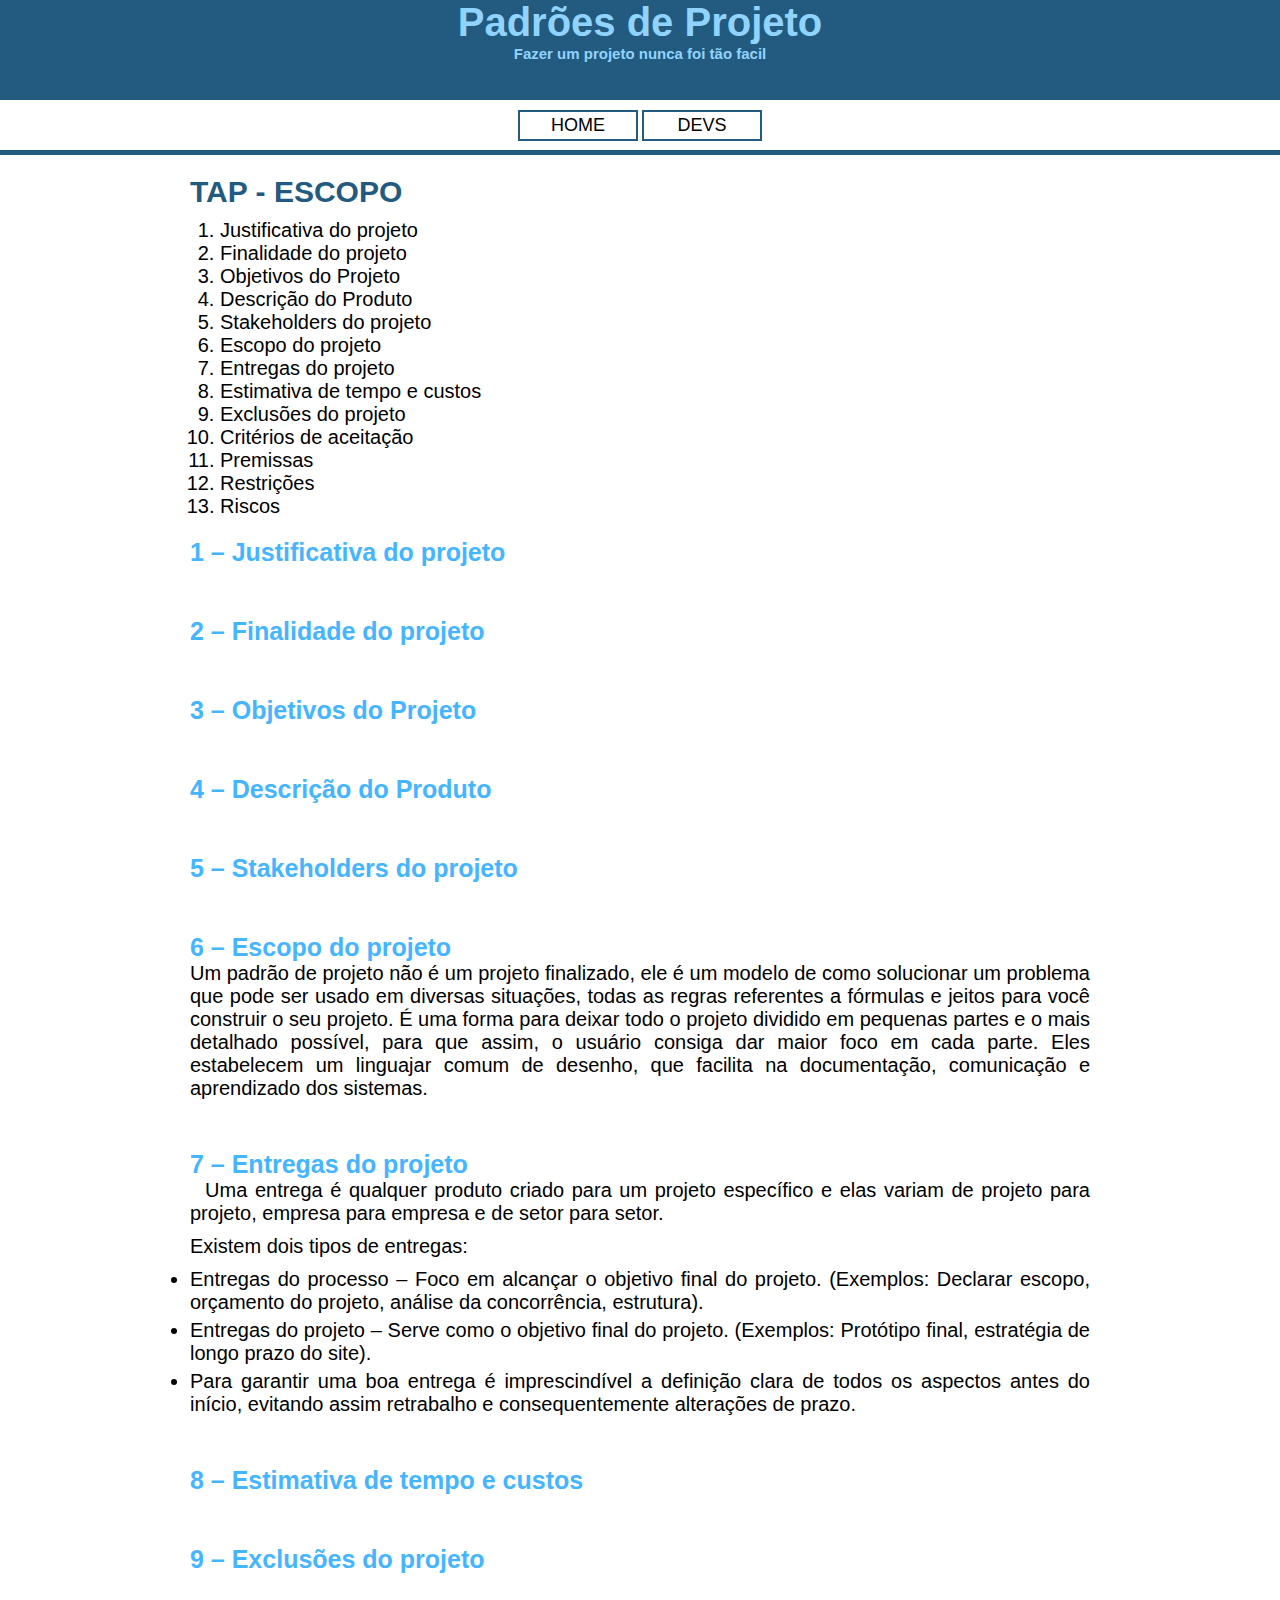
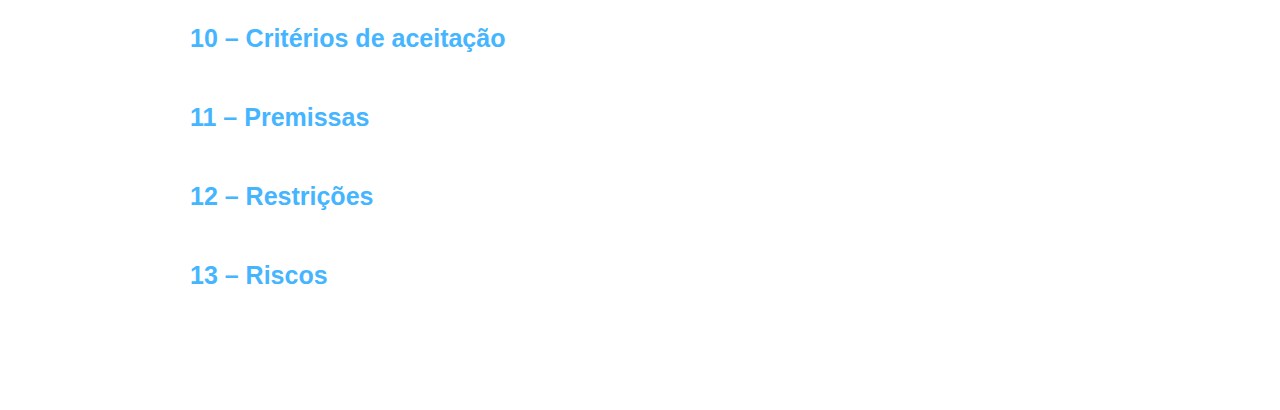
<file: Padroes de Projeto/index.html>
<!DOCTYPE html>
<html lang="pt-br">
<head>
    <meta charset="UTF-8">
    <link rel="stylesheet" href="./css/style.css">
    <title>Padrões de Projeto</title>
</head>

<body>

    <header class="header">
        
        <div class="caixa_titulo">
            <h1 class="titulo">Padrões de Projeto</h1>
            <h2 class="sub_titulo">Fazer um projeto nunca foi tão facil</h2>
        </div>
        <div class="conteudo_header">
            <nav>
                <a href="index.html"><button class="botao">HOME</button></a>
                <a href="devs.html"><button class="botao">DEVS</button></a>
 
            </nav>
        </div>
        <div class="border">

        </div>
  
    </header>  


        <section class="section_01">
            <div class="conteudo ">
                <h1 class="titulo_escopo">TAP - ESCOPO</h1>
                <div class="lista">
                    <ol>
                        <li>Justificativa do projeto</li>
                        <li>Finalidade do projeto</li>
                        <li>Objetivos do Projeto</li>
                        <li>Descrição do Produto</li>
                        <li>Stakeholders do projeto</li>
                        <li>Escopo do projeto</li>
                        <li>Entregas do projeto</li>
                        <li>Estimativa de tempo e custos</li>
                        <li>Exclusões do projeto</li>
                        <li>Critérios de aceitação</li>
                        <li>Premissas</li>
                        <li>Restrições</li>
                        <li>Riscos</li>
                    </ol>
                </div>
                
                <h2 class="sub_titulo_escopo" > 1 – Justificativa do projeto</h2>
                <p></p>
                
                <h2 class="sub_titulo_escopo" > 2 – Finalidade do projeto</h2>
                <p></p>
                
                <h2 class="sub_titulo_escopo" > 3 – Objetivos do Projeto</h2>
                <p></p>
                
                <h2 class="sub_titulo_escopo" > 4 – Descrição do Produto</h2>
                <p></p>

                <h2 class="sub_titulo_escopo" > 5 – Stakeholders do projeto</h2>
                <p></p>
                
                <h2 class="sub_titulo_escopo" > 6 – Escopo do projeto</h2>
                <p>Um padrão de projeto não é um projeto finalizado, ele é um modelo de como solucionar um problema que pode ser usado em diversas situações, todas as regras referentes a fórmulas e jeitos para você construir o seu projeto. É uma forma para deixar todo o projeto dividido em pequenas partes e o mais detalhado possível, para que assim, o usuário consiga dar maior foco em cada parte. Eles estabelecem um linguajar comum de desenho, que facilita na documentação, comunicação e aprendizado dos sistemas.</p>
                
                <h2 class="sub_titulo_escopo" > 7 – Entregas do projeto</h2>
                <p class="texto">&nbsp Uma entrega é qualquer produto criado para um projeto específico e elas variam de projeto para projeto, empresa para empresa e de setor para setor.</p> 
                    <p class="texto"> Existem dois tipos de entregas:</p>  
                    <li class="lista_interna"> Entregas do processo – Foco em alcançar o objetivo final do projeto. (Exemplos: Declarar escopo, orçamento do projeto, análise da concorrência, estrutura).</li>
                    <li class="lista_interna"> Entregas do projeto – Serve como o objetivo final do projeto. (Exemplos: Protótipo final, estratégia de longo prazo do site).</li>
                    <li class="lista_interna"> Para garantir uma boa entrega é imprescindível a definição clara de todos os aspectos antes do início, evitando assim retrabalho e consequentemente alterações de prazo.</li>
                <p></p>
                
                <h2 class="sub_titulo_escopo" > 8 – Estimativa de tempo e custos</h2>
                <p></p>
                
                <h2 class="sub_titulo_escopo" > 9 – Exclusões do projeto</h2>
                <p></p>
            
                <h2 class="sub_titulo_escopo" > 10 – Critérios de aceitação</h2>
                <p></p>
                
                <h2 class="sub_titulo_escopo" > 11 – Premissas</h2>
                <p></p>
                
                <h2 class="sub_titulo_escopo" > 12 – Restrições</h2>
                <p></p>
                
                <h2 class="sub_titulo_escopo" > 13 – Riscos</h2>
                <p></p>
            
            
            
            
            </div>
        </section>



</body>
</html>
</file>
<file: Padroes de Projeto/css/style.css>
*{
    margin: 0px;
    padding: 0px;
}

.caixa_titulo{
    background-color: #225A80;
    height: 100px;
    
}

.titulo{
    text-align: center;
    font-family: -apple-system, BlinkMacSystemFont, 'Segoe UI', Roboto, Oxygen, Ubuntu, Cantarell, 'Open Sans', 'Helvetica Neue', sans-serif;
    font-size: 40px;
    color: #91D3FF;
}

.sub_titulo{
    text-align: center;
    font-family: Arial, Helvetica, sans-serif;
    font-size: 15px;
    color: #91D3FF;
}

.conteudo_header{
    max-width: 1000px;
    min-width: 350px;
    height: 50px;
    margin: auto;
}

.border{
    border-bottom: solid #225A80 5px;
}

nav{
    text-align: center;
    
}

.botao {
    width: 120px;
    color: white;
    margin-top: 9.5px;
    padding: 3px 5px;
    text-align: center;
    text-decoration: none;
    display: inline-block;
    font-size: 18px;
    -webkit-transition-duration: 0.4s;
    transition-duration: 0.4s;
    cursor: pointer;
    background-color: white; 
    color: black; 
    border: 2px solid #225A80;
}

.botao:hover {
    background-color: #225A80;
    color: white;
}

ol{
    text-align: justify;
    font-size: 20px;
    font-family: -apple-system, BlinkMacSystemFont, 'Segoe UI', Roboto, Oxygen, Ubuntu, Cantarell, 'Open Sans', 'Helvetica Neue', sans-serif;
}

.lista{
    max-width: 1000;
    min-width: 350px;
    padding: 0px 0px 20px 30px;

}
.conteudo{
    padding: 0px 50px 50px 50px;

}

.section_01{
    max-width: 1000px;
    min-width: 350px;
    padding: 20px 0px;
    margin: 0px;
    margin: auto;
}

.titulo_escopo{
    color: #225A80;
    font-size: 30px;
    margin-bottom: 10px;
    font-family: -apple-system, BlinkMacSystemFont, 'Segoe UI', Roboto, Oxygen, Ubuntu, Cantarell, 'Open Sans', 'Helvetica Neue', sans-serif;


}


.sub_titulo_escopo{
    color: #45B5FF;
    font-size: 25px;
    margin-bottom: 0px;
    font-family: -apple-system, BlinkMacSystemFont, 'Segoe UI', Roboto, Oxygen, Ubuntu, Cantarell, 'Open Sans', 'Helvetica Neue', sans-serif;

}

p{
    text-align: justify;
    font-size: 20px;
    margin-bottom: 50px;
    font-family: -apple-system, BlinkMacSystemFont, 'Segoe UI', Roboto, Oxygen, Ubuntu, Cantarell, 'Open Sans', 'Helvetica Neue', sans-serif;
}

.texto{
    margin-bottom: 10px;
}
.lista_interna{
    text-align: justify;
    font-size: 20px;
    margin-bottom: 5px;
    font-family: -apple-system, BlinkMacSystemFont, 'Segoe UI', Roboto, Oxygen, Ubuntu, Cantarell, 'Open Sans', 'Helvetica Neue', sans-serif;
}

.devs{
    max-width: 1000px;
    min-width: 350px; 
    margin: auto;
}

img{
    width: 100%;
  
}
</file>
